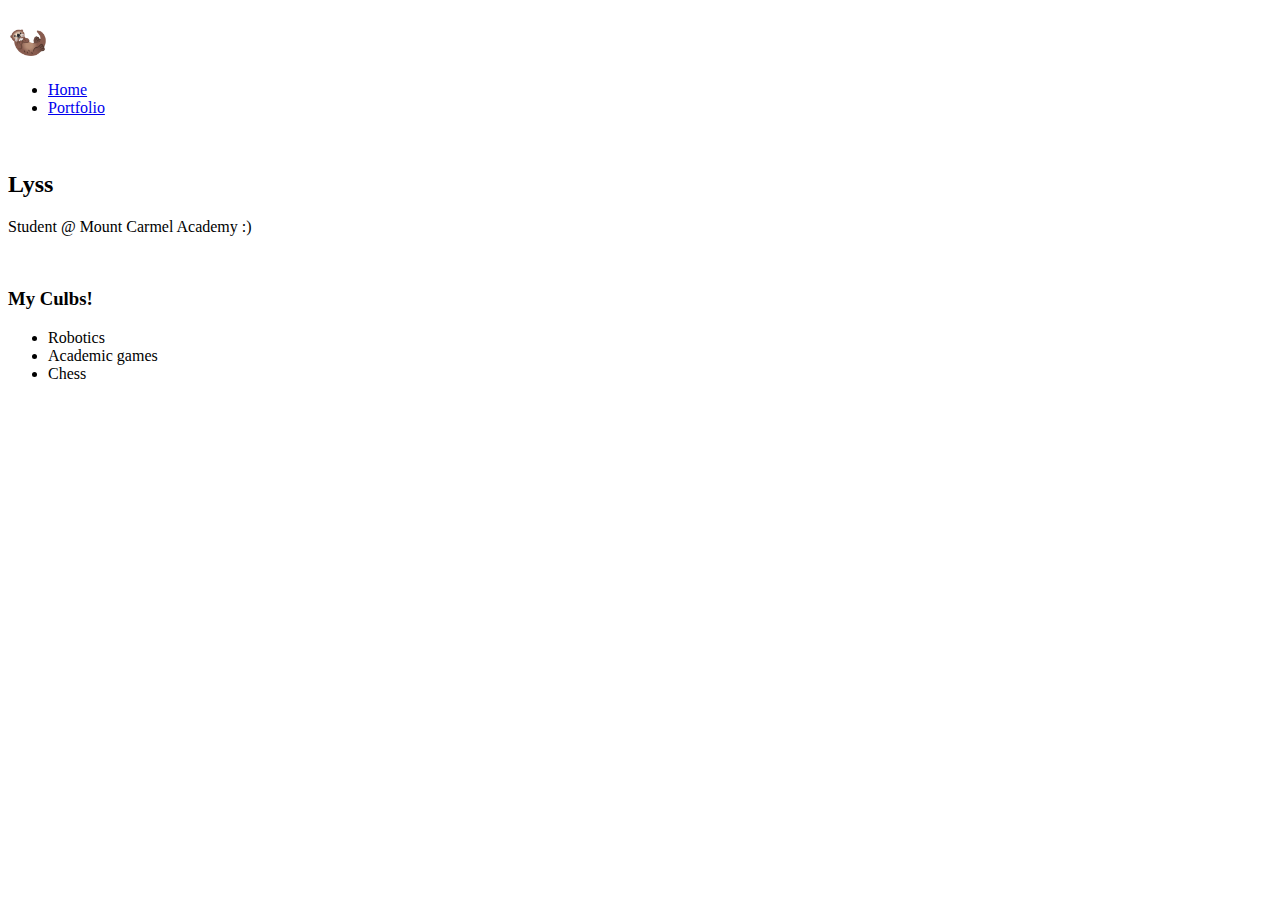
<file: project-instructions/index.html>
<!DOCTYPE HTML>
<html>
    <head>
<title>Lyss's Website</title>
    </head>
<link rel=""stylesheet"
href="style.css">
    <body>
        <!-- All content goes here -->
<div id="all-contents">
 <!-- Message here!! -->
<nav>
    <h1>🦦</h1>
    <ul id="nav-ul">
        <li class="nav-li"><a href="index.html">Home </a></li>
        <li class="nav-li"><a href="portfolio.html">Portfolio</a></li>
    </ul>
</nav>
<main>
    <div class="sidebar">
        <!-- Content Section -->
    <div class="content">
        <img class="sidebar-img" scr="file:///Users/alyssa/Desktop/IMG_4506.jpeg">
    </div>
        <h2>Lyss</h2>

        <p>Student @ Mount Carmel Academy :)</p>
        <div>
            <img scr="https://www.google.com/url?sa=i&url=https%3A%2F%2Fknowyourmeme.com%2Fmemes%2Fcapybaras&psig=AOvVaw2PIquKWTG7g2u48bqPOr1W&ust=1674179916246000&source=images&cd=vfe&ved=0CA8QjRxqFwoTCIiAnKvE0vwCFQAAAAAdAAAAABAE">
            <!-- Interest Section --> 
            <div id="interests">
                <h3>My Culbs!</h3> 
                <ul>
                    <li>Robotics</li>
                    <li>Academic games</li>
                    <li>Chess</li>
                </ul>
            </div>
         </div>
    </div>

</main>
</div>
    </body>
</html>
</file>
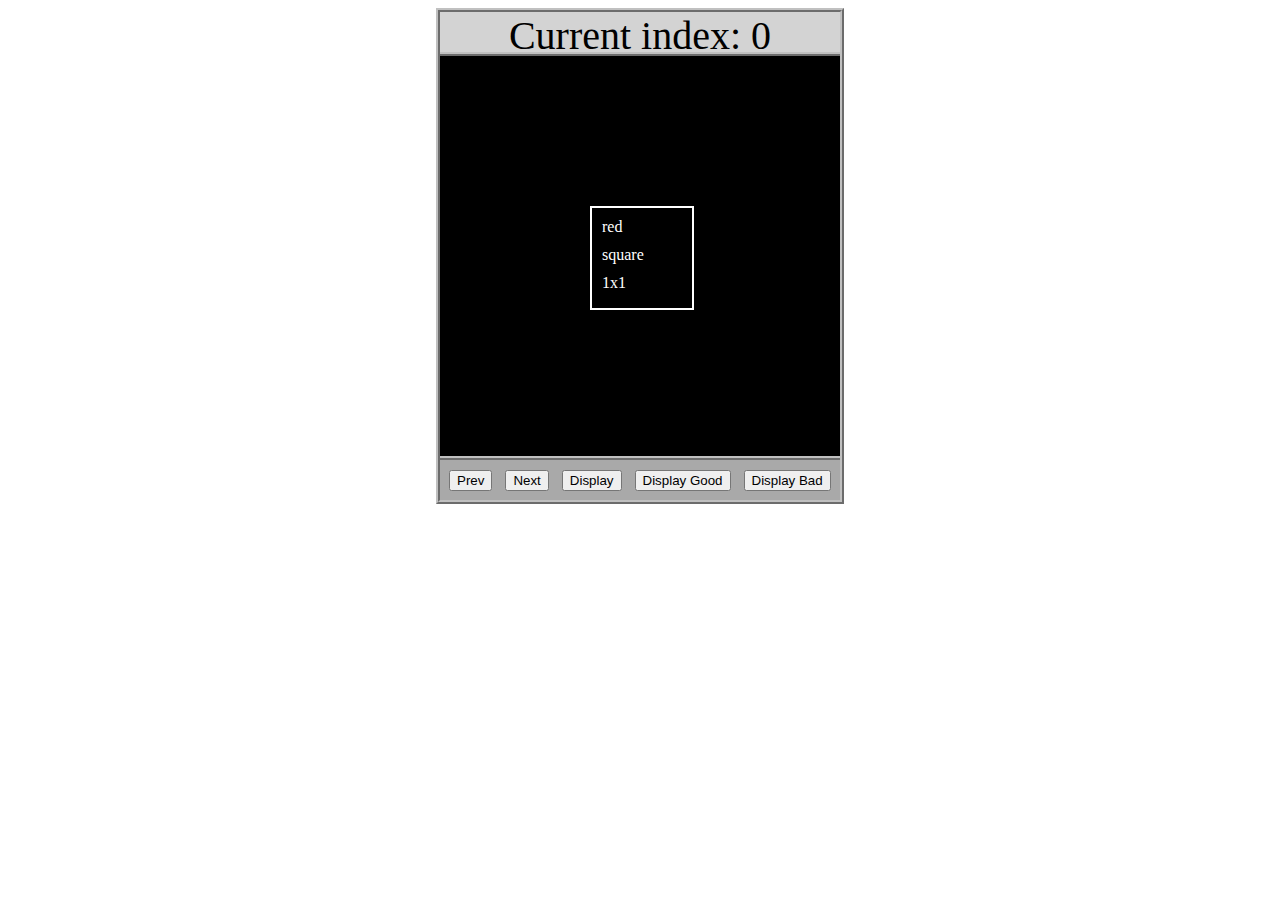
<file: asd-projects/data-shapes/index.html>
<!DOCTYPE html>
<html>
  <head>
    <meta charset="utf-8" />
    <meta name="viewport" content="width=device-width" />
    <title>Data Shapes</title>
    <link rel="stylesheet" href="index.css" />
    <script src="https://code.jquery.com/jquery-3.1.0.js"></script>
    <script src="index.js"></script>
  </head>
  <body>
    <div id="board">
      <div id="info-bar">Current index: 0</div>
      <div id="shape-container">
        <div id="shape"></div>
      </div>
      <div id="button-box">
        <button id="cycle-left">Prev</button>
        <button id="cycle-right">Next</button>
        <button id="execute1">Display</button>
        <button id="execute2">Display Good</button>
        <button id="execute3">Display Bad</button>
      </div>
    </div>
  </body>
</html>
</file>
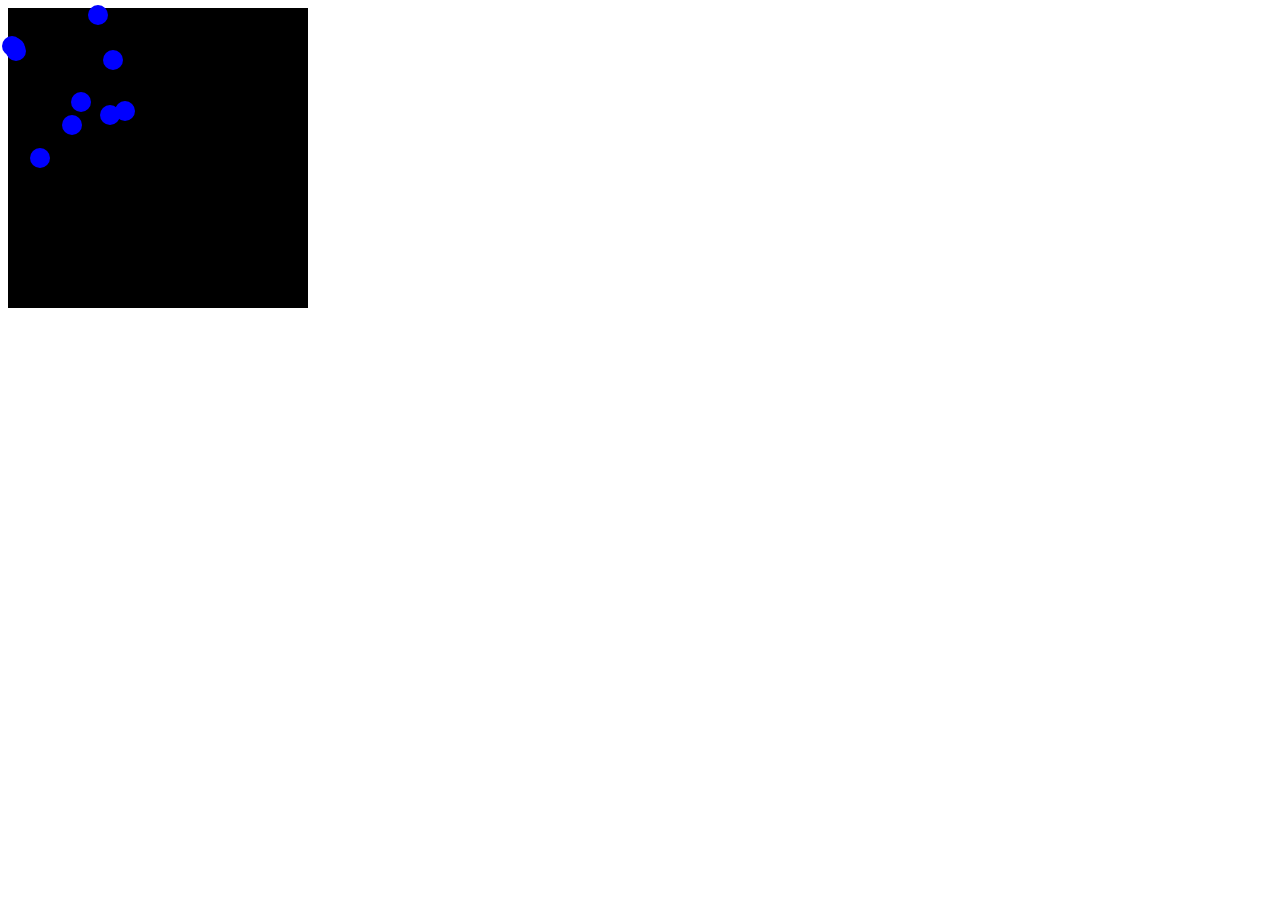
<file: asd-projects/debugging-exercise/index.html>
<!DOCTYPE html>
<html>
<head>
    <meta charset="utf-8">
    <meta name="viewport" content="width=device-width">
    <title>Debugger Exercise</title>
    <link rel="stylesheet" href="index.css">
    <script src="https://code.jquery.com/jquery-3.1.0.js"></script>
    <script src="index.js"></script>
</head>
<body>
    <div id="board">

    </div>
</body>
</html>
</file>
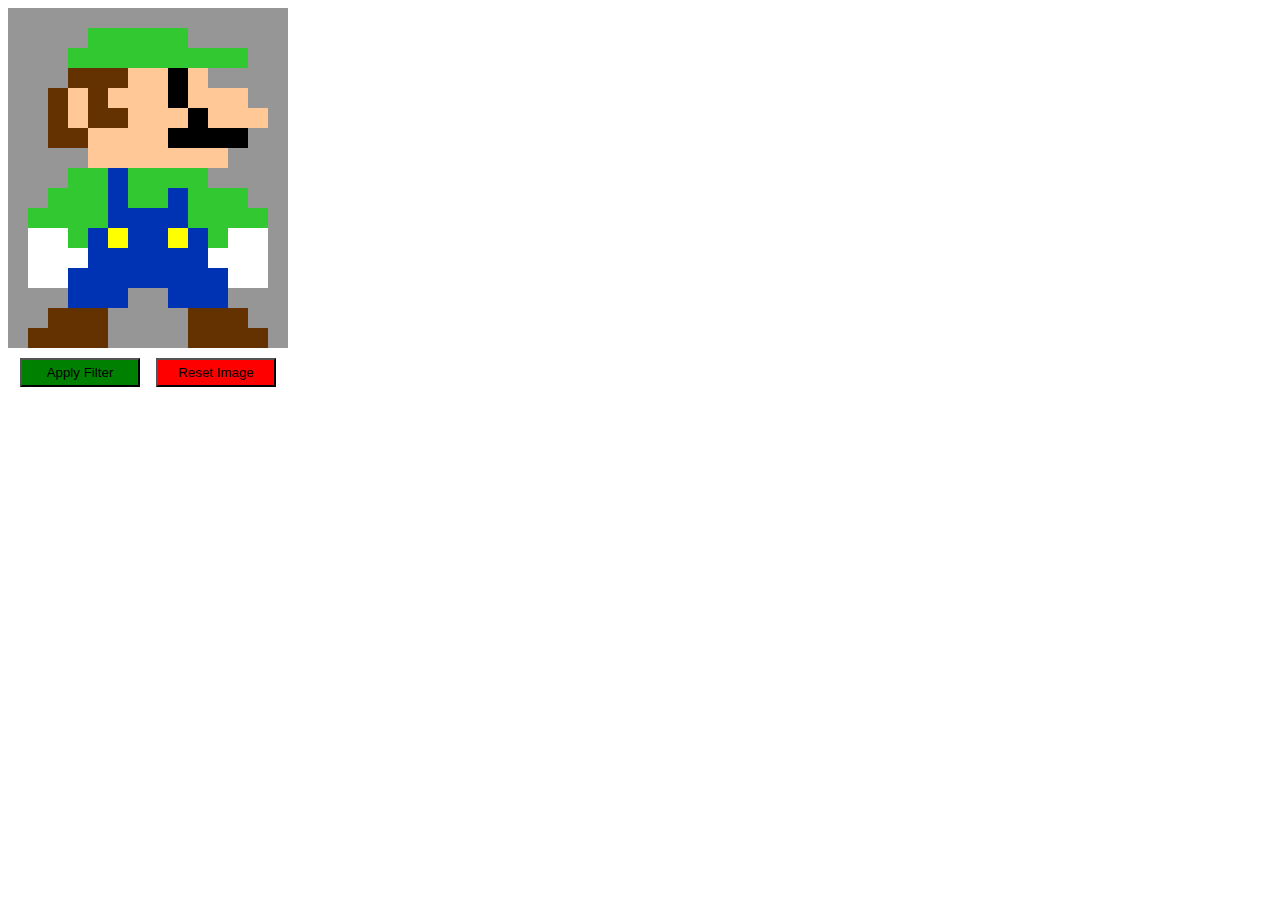
<file: asd-projects/image-filtering/index.html>
<!DOCTYPE html>
<html>
  <head>
    <script src="https://code.jquery.com/jquery-3.1.0.js"></script>
    <meta charset="utf-8" />
    <meta name="viewport" content="width=device-width" />
    <link rel="stylesheet" href="index.css" />
    <script src="image.js"></script>
    <script src="index.js"></script>
    <title>Image Filtering</title>
  </head>
  <body>
    <div id="display"></div>
    <div id="button-box">
      <button id="apply">Apply Filter</button>
      <button id="reset">Reset Image</button>
    </div>
  </body>
</html>
</file>
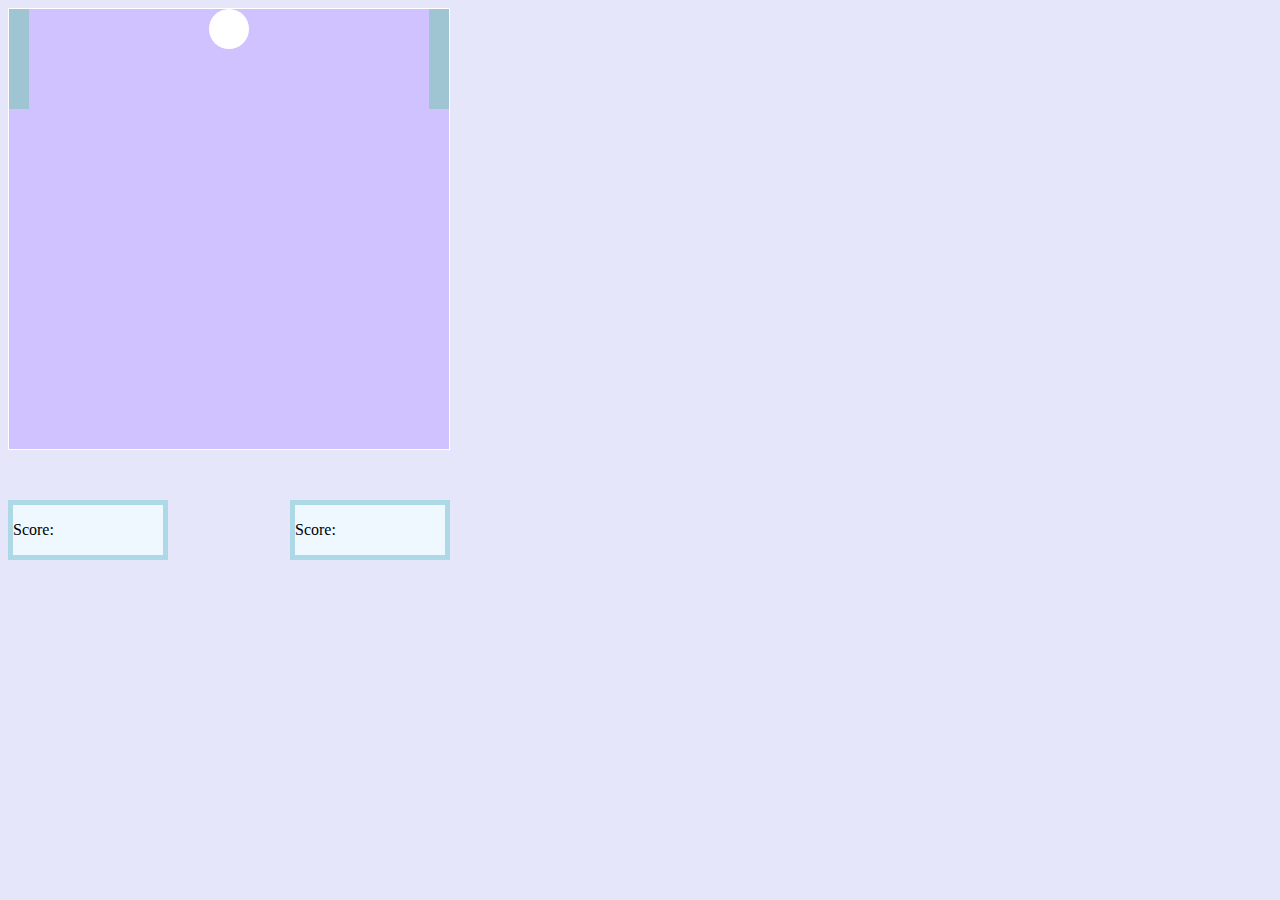
<file: asd-projects/pong/index.html>
<!DOCTYPE html>
<html>
  <head>
    <title>Title</title>
    <!-- Load CSS files -->
    <link rel="stylesheet" type="text/css" href="index.css">
    
    <!-- Load JavaScript files -->
    <script src="jquery.min.js"></script>
    <script src="index.js"></script>
  </head>
  
  <body>
    <div id='board'>
      <div id='paddle1'></div>
      <div id='paddle2'></div>
      <div id='ball'></div>
      
    </div>
    
    <div id='score1'>
      <p>Score:</p>
    </div>
    <div id='score2'>
      <p>Score:</p>
    </div>
  </body>
</html>
</file>
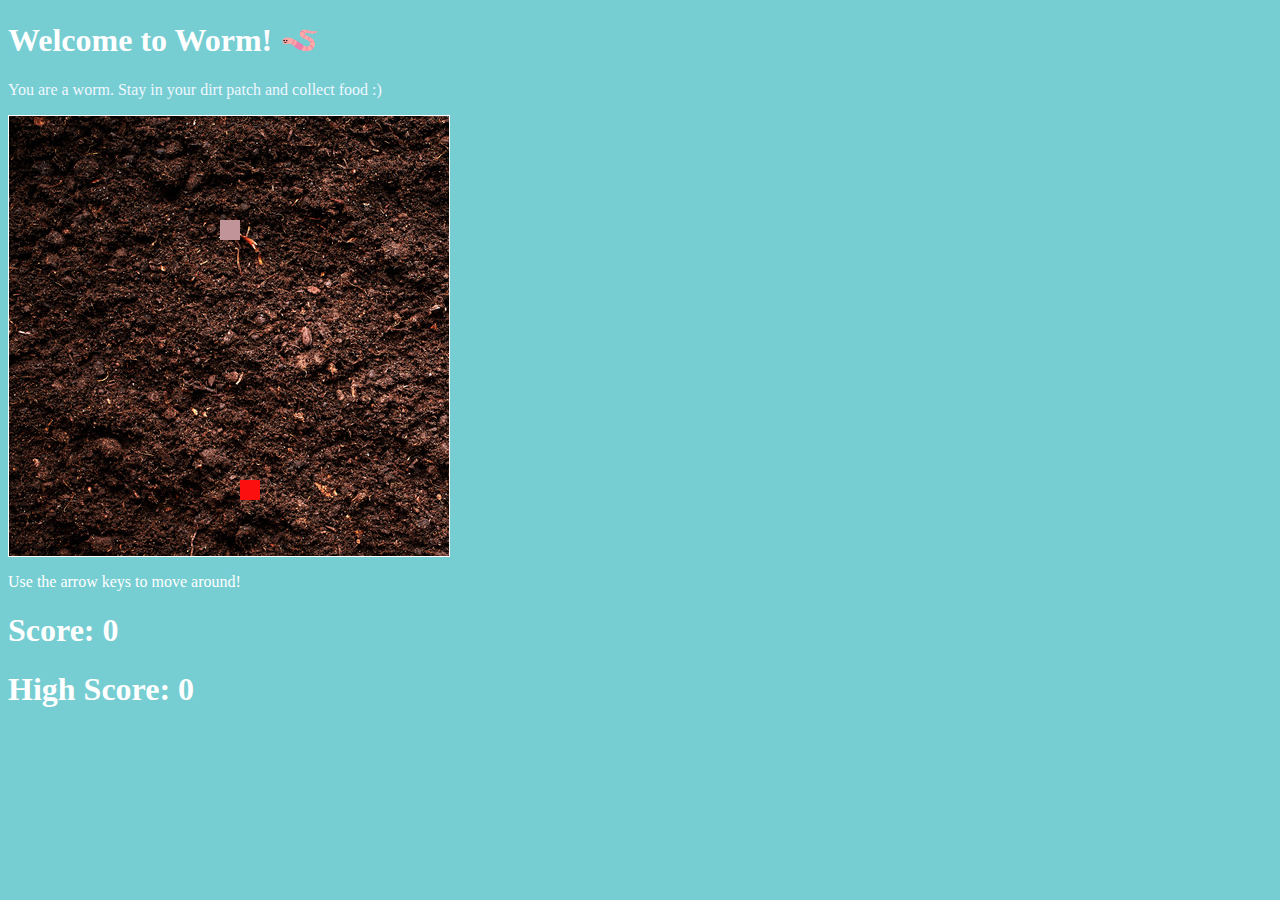
<file: asd-projects/snake/index.html>
<!DOCTYPE html>
<html>

  <head>
    <title>Worm 🪱</title>
    <!--Link jQuery and CSS here-->
    <link rel="stylesheet" type="text/css" href="index.css">
    <script src="jquery.min.js"></script>
  </head>
  <body>
    <div id="top">
      <h1 id= "welcome">Welcome to Worm! 🪱</h1>
      <p>You are a worm. Stay in your dirt patch and collect food :)</p>
    </div>
    
    <div id = "board"> </div>
    <p id = "instructions">Use the arrow keys to move around!</p>
    <h1 id = "score"> Score: 0 </h1>
    <h1 id = "highScore"> High Score: 0 </h1>
    
  </body>
  
  <!-- Link index.js here -->
  <script src="index.js"></script>
</html>
</file>
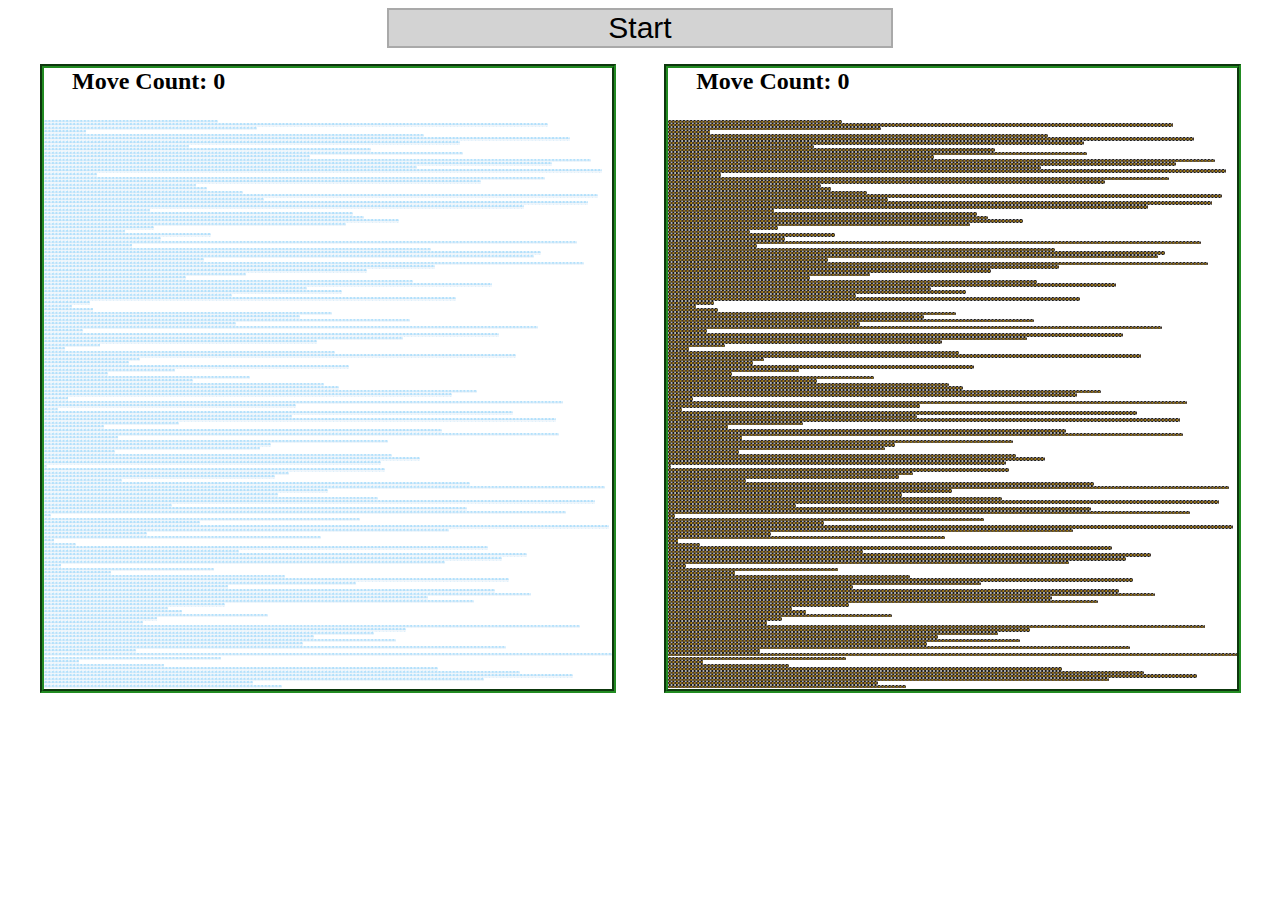
<file: asd-projects/sorting-exercise/index.html>
<!DOCTYPE html>
<html>
<head>
    <script src="https://code.jquery.com/jquery-3.1.0.js"></script>    
    <meta charset="utf-8">
    <meta name="viewport" content="width=device-width">
    <link rel="stylesheet" href="index.css">
    <script src="setup.js"></script>
    <script src="index.js"></script>
    <script src="run.js"></script>
    <title>Sorting</title>
</head>
<body>
    <div id="fullContainer">
        <div id="buttonContainer">
          <button id="goButton">Start</button>
        </div>
        <div id="sortContainer">
            <div class="subContainer" id="bubbleArea">
                <h2 id="bubbleCounter">Move Count: 0</h2>
                <div id="displayBubble">

                </div>
            </div>

            <div class="subContainer" id="quickArea">
                <h2 id="quickCounter">Move Count: 0</h2>
                <div id="displayQuick">

                </div>
            </div>
        </div>
    </div>
</body>
</html>
</file>
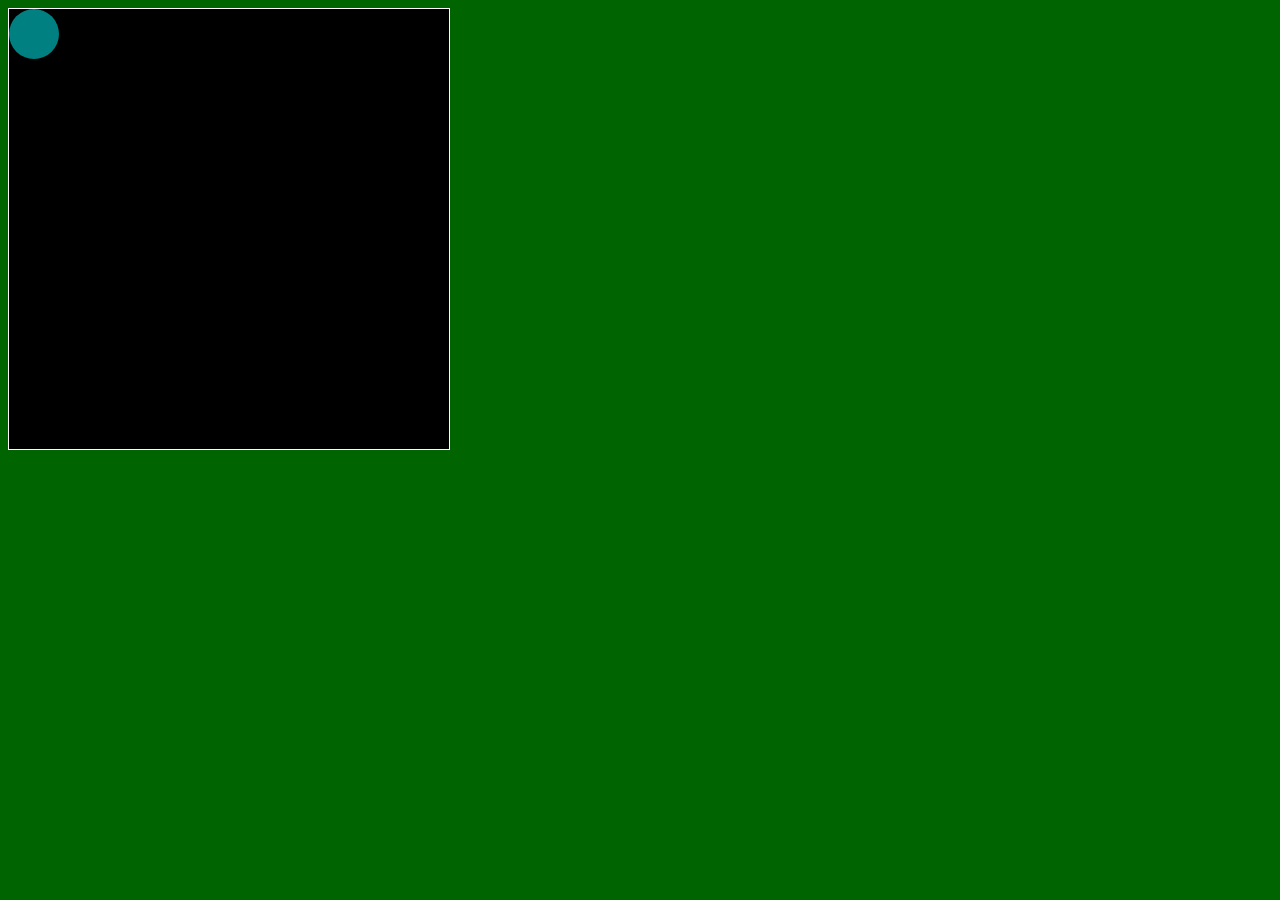
<file: asd-projects/walker/index.html>
<!DOCTYPE html>
<html>
  <head>
    <title>Title</title>
    <!-- Load CSS files -->
    <link rel="stylesheet" type="text/css" href="index.css">
    
    <!-- Load JavaScript files -->
    <script src="jquery.min.js"></script>
    <script src="index.js"></script>
  </head>
  
  <body>
    <div id='board'>
      <div id='walker'></div>
    </div>
  </body>
</html>
</file>
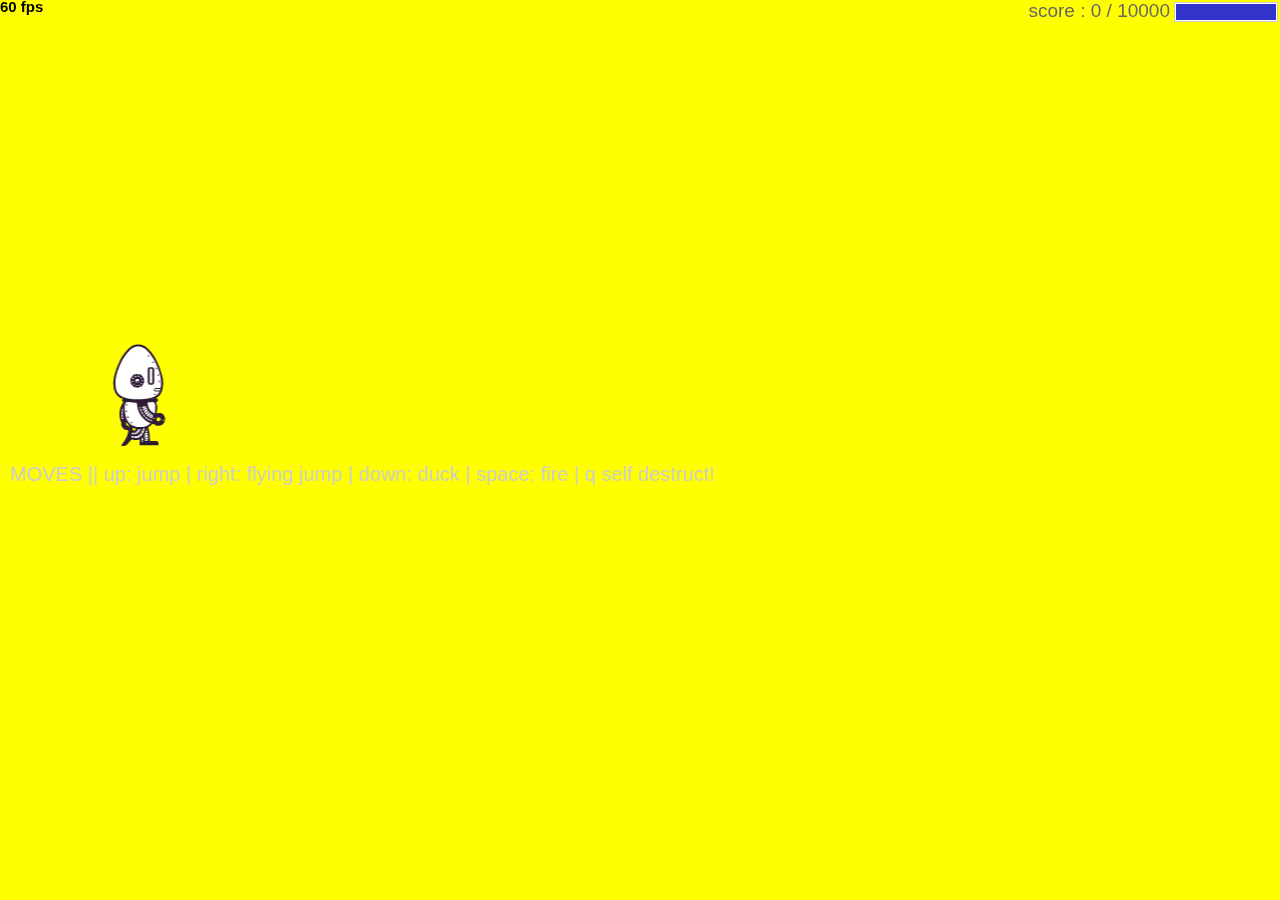
<file: personal-projects/runtime/index.html>
<!DOCTYPE html>
<html>
  <head>
    <meta charset="utf-8" />

    <title>Operation Spark || Runtime!</title>
    <meta name="description" content="Operation Spark Motion Poem" />
    <meta name="author" content="operationspark.org" />
    <meta name="viewport" content="width=device-width, initial-scale=1.0" />

    <link href="css/bootstrap.min.css" rel="stylesheet" media="screen" />
    <link href="css/style.css" rel="stylesheet" />

    <!-- all core CreateJS and 3rd party libraries are listed here: -->
    <script src="bower_components/lodash/lodash.min.js"></script>
    <script src="bower_components/bluebird/js/browser/bluebird.min.js"></script>
    <script src="js/lib/proton-1.0.0.min.js"></script>
    <script src="bower_components/easeljs/lib/easeljs-0.8.2.min.js"></script>
    <script src="bower_components/PreloadJS/lib/preloadjs-0.6.2.min.js"></script>
    <script src="bower_components/TweenJS/lib/tweenjs.min.js"></script>
    <script src="bower_components/SoundJS/lib/soundjs-0.6.2.min.js"></script>
    <script src="bower_components/opspark-draw/draw.js"></script>
    <script src="bower_components/racket/racket.js"></script>

    <!-- our app javascript code -->
    <script src="js/util/load.js"></script>
    <script src="js/util/spin.min.js"></script>
    <script src="js/util/point.js"></script>
    <script src="js/spritesheet.js"></script>
    <script src="js/world/rules.js"></script>
    <script src="js/particle/particleManager.js"></script>
    <script src="js/orb/orbManager.js"></script>
    <script src="js/projectile/projectileManager.js"></script>
    <script src="js/view/pacifier.js"></script>
    <script src="js/view/background.js"></script>
    <script src="js/view/ground.js"></script>
    <script src="js/view/hud.js"></script>
    <script src="js/player/halle.js"></script>
    <script src="js/player/playerManager.js"></script>
    <script src="js/opspark.js"></script>
    <script src="js/game.js"></script>
    <script src="js/init.js"></script>
    <script src="js/levelData.js"></script>
    <script src="js/runLevels.js"></script>

    <!--Load Additional Scripts Here-->
  </head>
  <body>
    <div id="main">
      <canvas id="canvas" width="500" height="500"></canvas>
    </div>
    <script id="index">
      (function () {
        "use strict";
        background(window);
        makeLevelData(window);
        runLevels(window);
        init(window);
      })();
    </script>
  </body>
</html>
</file>
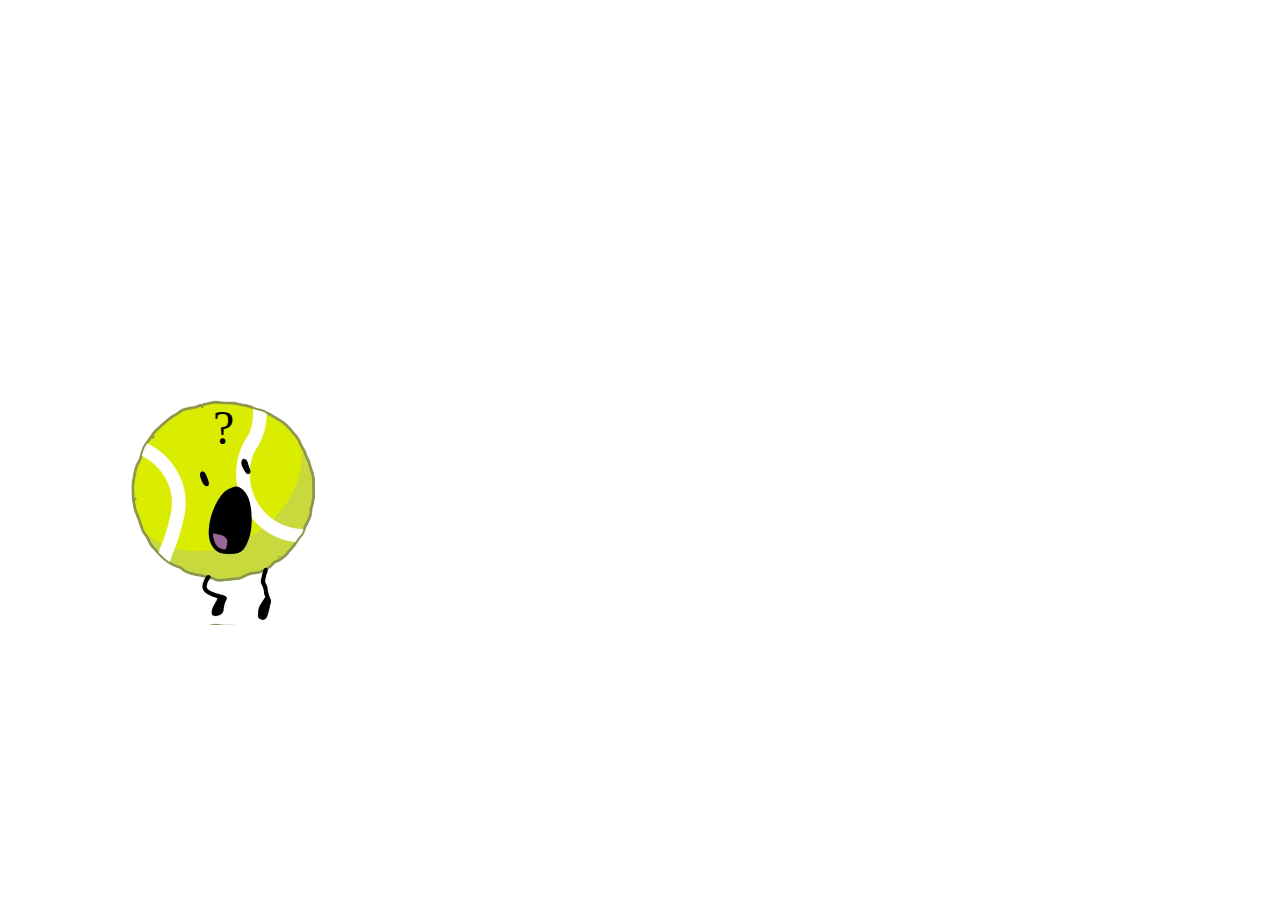
<file: projects/bouncing-box/index.html>
<!DOCTYPE html>
<html>
<head>
	<meta charset="utf-8">
	<title>Bouncing Box</title>
	<script src="jquery.min.js"></script>
	<style>
		.box {
			width: 187.5px;
			height: 225px;
			/* background-color: rgba(215, 255, 141, 0.882); */
			background-image: url("Tennis_ball-0.png");
			background-size: contain;
			font-size: 300%;
			text-align: center;
			user-select: none;
			display: block;
			position: absolute;
			top: 400px;
			left: 0px;  /* <--- Change me! */
		}
		.board{
			height: 100vh;
			background-image: url("https://static.vecteezy.com/system/resources/previews/002/634/903/original/tennis-court-top-view-illustration-vector.jpg");
		}
	</style>
	<!-- 	<script src="//cdnjs.cloudflare.com/ajax/libs/jquery/2.1.1/jquery.min.js"></script> -->

</head>
<body class="board">
	<!-- HTML for the box -->
	<div class="box">?</div>

	<script>
		(function(){
			'use strict'
			/* global jQuery */

			//////////////////////////////////////////////////////////////////
			/////////////////// SETUP DO NOT DELETE //////////////////////////
			//////////////////////////////////////////////////////////////////
			
			var box = jQuery('.box');	// reference to the HTML .box element
			var board = jQuery('.board');	// reference to the HTML .board element
			var boardWidth = board.width();	// the maximum X-Coordinate of the screen

			// Every 50 milliseconds, call the update Function (see below)
			setInterval(update, 50);
			
			// Every time the box is clicked, call the handleBoxClick Function (see below)
			box.on('click', handleBoxClick);

			// moves the Box to a new position on the screen along the X-Axis
			function moveBoxTo(newPositionX, newPositionY) {
				box.css("left", newPositionX);
				box.css('top', newPositionY);
			}

			// changes the text displayed on the Box
			function changeBoxText(newText) {
				box.text(newText);
			}

			//////////////////////////////////////////////////////////////////
			/////////////////// YOUR CODE BELOW HERE /////////////////////////
			//////////////////////////////////////////////////////////////////
			
			// TODO 2 - Variable declarations 
			var positionX = 0
			var points = 0
			var speed = 10
			var positionY;
			var speedY;
			var boardHeight = jQuery(window).height(); 
			
			/* 
			This Function will be called 20 times/second. Each time it is called,
			it should move the Box to a new location. If the box drifts off the screen
			turn it around! 
			*/
			function update() {
				positionX += speed
				positionY += speed
				moveBoxTo(positionX, positionY);
				if (positionX > boardWidth){
					speed = - speed;
				}
				if (positionX < 0){
					speed = - speed;

				}
				if (positionY > boardWidth){
					speed = - speed;
				}
				if (positionY < 0){
					speed = - speed;
					box.css("transform", 'rotateY(180deg)')
				}
			};

			/* 
			This Function will be called each time the box is clicked. Each time it is called,
			it should increase the points total, increase the speed, and move the box to
			the left side of the screen.
			*/
			function handleBoxClick() {
				positionX = 0;
			
				points += 1;
				changeBoxText(points);
				if (speed > 0){
					speed += 3
				}
				else if (speed < 0){
					speed -= 3
				}
			};
		})();
	</script>
</body>
</html>
</file>
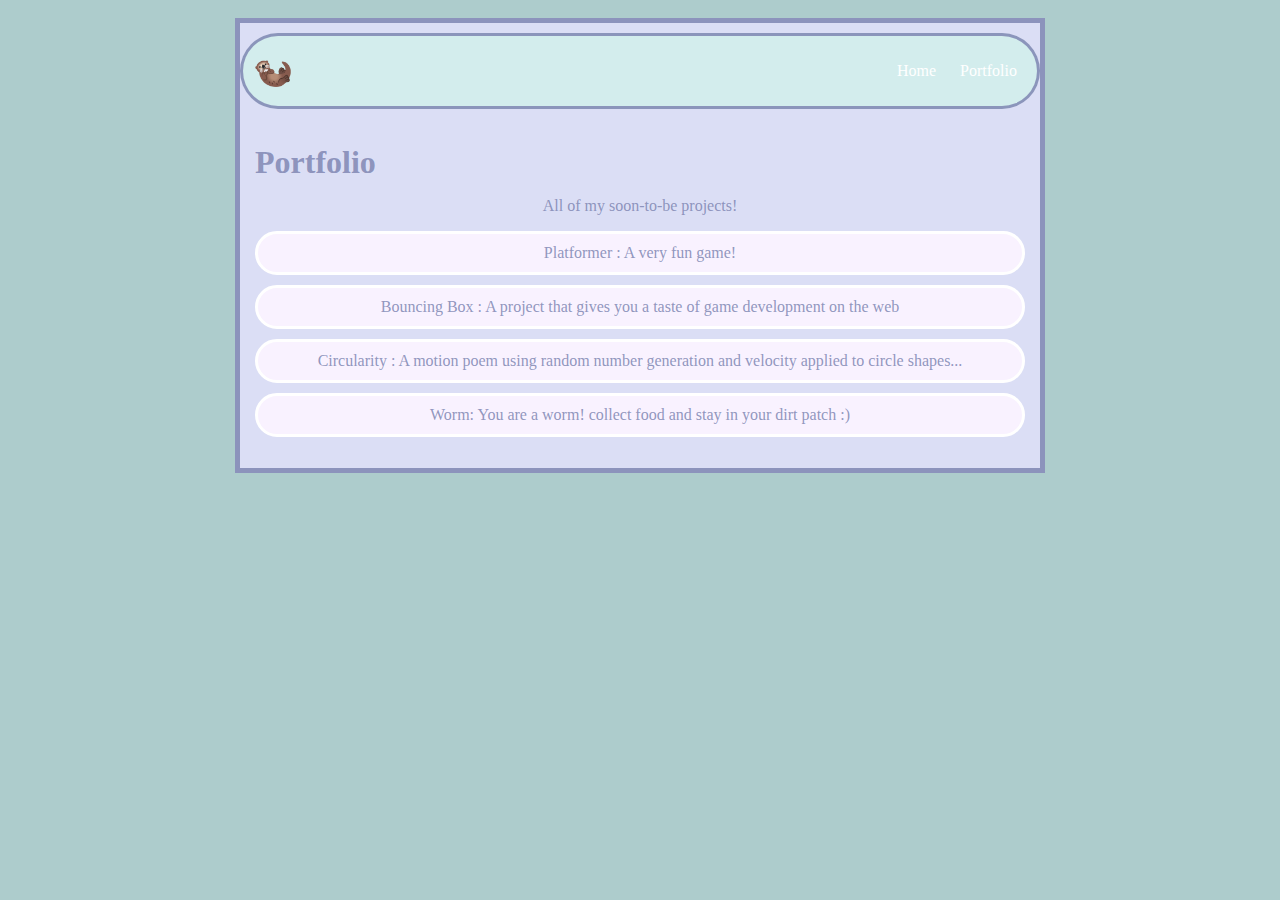
<file: portfolio.html>
<!DOCTYPE HTML>
<html>
    <head>
        <title>Projects!</title>
        <link rel="stylesheet"
href="style.css">
    </head>
    <body>
      <div id="all-contents">
        <nav>
            <h1>🦦</h1>
            <ul id="nav-ul">
              <li class="nav-li">
              <a class="nav-a" href="index.html">Home</a>
            </li>
            <li class="nav-li">
              <a class="nav-a" href="portfolio.html">Portfolio</a>
            </li>
        </ul>
        </nav>
        <main>
          <div class="content">
            <h1>Portfolio</h1>
            <p>All of my soon-to-be projects!</p>
            <ul id="portfolio">
              <li><a href="projects/platformer/">Platformer : A very fun game!</a></li>
    <li><a href="projects/bouncing-box/">Bouncing Box : A project that gives you a taste of game development on the web </a></li>
    <li><a href="projects/circularity/">Circularity : A motion poem using random number generation and velocity applied to circle shapes...</a></li>
    <li><a href="asd-projects/snake/"> Worm: You are a worm! collect food and stay in your dirt patch :)</a></li>
            </ul>
          </div>
        </main>
      </div> 
    </body>
</html>
</file>
<file: project-instructions/style.css>
body {
    background: rgb(173, 204, 204);
    color: rgb(192, 194, 206);
    padding: 10px;
    font-family: Bradley Hand, cursive;
}
#all-contents {
  max-width: 800px;
    margin: auto;
}

/* navigation menu */
nav {
    background: rgb(211, 237, 237);
   margin: 0 auto;
   margin-bottom: 20px;
    display: flex;
    padding: 10px;
}
h1 {
    display: flex;
    align-items: center;
    color: white;
    flex: 1;
    margin: 0;
}
#nav-ul {
    list-style-image: none;
}
.nav-li {
    display: inline-block;
    padding: 0 10px;
}
a {
    text-decoration: none;
    color: #fff;
}

/* main container area beneath menu */
main {
    background: rgb(219, 222, 245);
    display: flex;
}
.sidebar {
    margin-right: 25px;
    padding: 10px;
}
.sidebar-img {
    width: 200px;
}
.content {
    flex: 1;
    padding: 15px;
}

/* portfolio styles */
#interests {
    border: 4px silver ridge;
    padding: 8px;
}
h2, h3 {
    margin: 0px;
}
</file>
<file: asd-projects/data-shapes/index.css>
#board {
  width: 400px;
  margin: auto;
  border: silver ridge 4px;
}

#info-bar {
  width: 400px;
  height: 40px;
  background: lightgray;
  font-size: 40px;
  text-align: center;
}

#shape-container {
  width: 400px;
  height: 400px;
  background: black;
  border-top: silver ridge 4px;
  border-bottom: silver ridge 4px;
}

#button-box {
  width: 400px;
  height: 40px;
  background: darkgray;
}

#shape {
  color: white;
  width: 100px;
  height: 100px;
  position: relative;
  top: 150px;
  left: 150px;
  border: white solid 2px;
  display: block;
}

button {
  width: auto;
  height: auto;
  margin: auto;
  margin-top: 10px;
  margin-left: 9px;
}

p {
  margin: 10px;
}
</file>
<file: asd-projects/debugging-exercise/index.css>
#board {
    background: black;
    width: 300px;
    height: 300px;
    left: 0px;
    top: 0px;
}


.circle {
    background: blue;
    width: 20px;
    height: 20px;
    border-radius: 10px;
    position: absolute;
}
</file>
<file: asd-projects/image-filtering/index.css>
.square {
  width: 20px;
  height: 20px;
  position: absolute;
}

body > div {
  position: relative;
}

#button-box {
  position: relative;
  top: 350px;
}

button {
  width: 120px;
  padding: 5px;
  margin-left: 12px;
}

#apply {
  background: green;
}

#reset {
  background: red;
}
</file>
<file: asd-projects/pong/index.css>
body {
  background-color: lavender;
}

#board {
  width: 440px;
  height: 440px;
  border: 1px solid white;
  background-color: rgb(208, 193, 255);
  position: relative;
}

#paddle1 {
  background-color: rgb(159, 197, 210);
  width: 20px;
  height: 100px;
  position: absolute;
  /* left: 100px; */  /* Uncomment if you want to set a "starting" position */
/*   top: 100px;  */  /* Uncomment if you want to set a "starting" position */
}
#paddle2 {
  background-color: rgb(159, 197, 210);
  width: 20px;
  height: 100px;
  position: absolute;
  left: 420px;
  /* left: 100px; */  /* Uncomment if you want to set a "starting" position */
/*   top: 100px;  */  /* Uncomment if you want to set a "starting" position */
}

#ball {
  background-color: white;
border-radius: 50px;
  width: 40px;
  height: 40px;
  position: absolute;
  left: 200px;
  /* left: 100px; */  /* Uncomment if you want to set a "starting" position */
/*   top: 100px;  */  /* Uncomment if you want to set a "starting" position */
}

#score1 {
  background-color: aliceblue;
  width: 150px;
  height: 50px;
  border-width: 5px;
  border-style: solid;
  border-color: lightblue;
  position: absolute;
  top: 500px;
  font-family: Chalkduster, fantasy;
  }

#score2 {
background-color: aliceblue;
width: 150px;
height: 50px;
border-width: 5px;
border-style: solid;
border-color: lightblue;
position: absolute;
left: 290px;
top: 500px;
font-family: Chalkduster, fantasy;
}
</file>
<file: asd-projects/snake/index.css>
body {
  /* background-color: rgb(183, 224, 183); */
  font-family: fantasy;
}

#top {
color: aliceblue;
}

#board {
  width: 440px;
  height: 440px;
  border: 1px solid white;
  background-image: url(dirt.jpeg);
}

#score, #highScore, #welcome, #instructions {
  color: white;
}

.snake, .apple {
  display: block;
  width: 20px;
  height: 20px;
  position: absolute;
  user-select: none;
}

.snake {
  /* background-color: green; */
  /* background-image: url(worm.jpeg); */
  background-color: rgb(244, 192, 222);
  z-index: 2;
}

#snake-head {
  /* background-color: darkgreen; */
  background-color: rgb(192, 148, 152);
}

.apple {
  background-color: rgb(251, 15, 15);
  /* background-image: url(apple.jpeg); */
  z-index: 1;
}
</file>
<file: asd-projects/sorting-exercise/index.css>
#fullContainer {
    width:100%;
}
#buttonContainer {
    margin:auto;
    width: 40%;
}
#goButton {
    margin: auto;
    width: 100%;
    border: 2px darkgray double;
    background: lightgray;
    font-size: 30px;
}
#sortContainer {
    display: table;
    margin: 0 auto;
    width: 100%;
}
.subContainer {
    display: inline-block;
    width:45%;
    border: 4px forestgreen groove;
    margin-top: 1.25%;
}
#bubbleArea {
    margin-left: 2.5%;
}
#quickArea {
    margin-left: 3.75%;
}
.subContainer > h2 {
    margin-left: 5%;
    height: 32px;
    margin-top: 0;
}
.sortElement {
    background-position: center;
    background-repeat: repeat-x;
    position: absolute;
    left: 0px;
    margin: 0;
    padding: 0;
}
.subContainer > div {
    position: relative;
}
.bubbleElement {
    background: url('img/bubble.png');
    /*border: 2px aqua ridge;*/
}
.quickElement {
    background: url('img/quick.png');
    /*border: 2px firebrick ridge;*/
}
</file>
<file: asd-projects/walker/index.css>
body {
  background-color: darkgreen;
}

#board {
  width: 440px;
  height: 440px;
  border: 1px solid white;
  background-color: black;
  position: relative;
}

#walker {
  background-color: teal;
  width: 50px;
  height: 50px;
  position: absolute;
  border-radius: 50px;
/*   left: 100px; */  /* Uncomment if you want to set a "starting" position */
/*   top: 100px;  */  /* Uncomment if you want to set a "starting" position */
}
</file>
<file: personal-projects/runtime/css/style.css>
body, html {
    width: 100%;
    height: 100%;
    margin: 0;
    padding: 0;
    overflow: hidden;
    -moz-user-select: none;
    -webkit-user-select: none;
    -ms-user-select: none;
}
canvas {
    -moz-user-select: none;
    -webkit-user-select: none;
    -ms-user-select: none;
    position:absolute;
}
</file>
<file: style.css>
body {
    background: rgb(173, 204, 204);
    color: rgba(128, 135, 179, 0.865);
    padding: 10px;
    font-family: Bradley Hand, cursive;
}
#all-contents {
  max-width: 800px;
    margin: auto;
    border-style: solid;
    border-width: 5px;
    background-color: #dbdef5;
}

/* navigation menu */
nav {
    background: rgb(211, 237, 237);
   margin: 0 auto;
   margin-bottom: 20px;
   margin-top: 10px;
    display: flex;
    padding: 10px;
    border-style: solid;
    border-radius: 58px;
}
h1 {
    display: flex;
    align-items: center;
    color: white;
    flex: 1;
    margin: 0;
}
#nav-ul {
    list-style-image: none;
}
.nav-li {
    display: inline-block;
    padding: 0 10px;
}
a {
    text-decoration: none;
    color: #fff;
}

/* main container area beneath menu */
main {
    background: #dbdef5;
    display: flex;
}
.sidebar {
    margin-right: 10px;
    padding: 10px;
}
.sidebar-img {
    width: 300px;
}
.content {
    flex: 1;
    padding: 15px;
    text-align: center;
}

/* portfolio styles */
#interests {
    border: 4px lavenderblush;
    border-style: solid;
    padding: 10px;
}
h2, h3 {
    margin: 0px;
}
#capy {
    border: 4px lavenderblush;
    border-style: solid;
    margin-top: 20px;
    margin-left: 60px;

}
#allContent {
    padding-left: 50px;
}
#stuff {
    border: 4px lavenderblush;
    border-style: solid;
    padding: 10px;
    margin-top: 10px;
    margin-bottom: 10px;
}
/* portfolio styles */
.content h1 {
    color: rgba(128, 135, 179, 0.865);
}

#portfolio {
    list-style-type: none;
    padding-left: 0;
}

#portfolio li {
    background: rgb(249, 242, 255);
    padding: 10px;
    border-radius: 10px;
    border-color: #fff;
    margin-bottom: 10px;
    border-style: solid;
    border-radius: 58px;
}

#portfolio li:hover {
    background: #eee;
}

#portfolio a {
    text-decoration: none;
    color: rgba(128, 135, 179, 0.865);
}
/*Responsive WebDesign*/
@media screen and (min-width: 120px) and (max-width: 1080px) {
    main {
      height: 100ch;
      zoom: 1.5;
      display: grid;
    }
  
    h1 {
      font-size: 44px;
    }
  
    h2 {
      font-size: 42px;
    }
  
    h3 {
      font-size: 36px;
    }
  
    #all-contents {
      height: 190ch;
      margin: none;

    }
    #allContent{
        margin-left: auto;
  margin-right: auto;
  margin: auto;
  width: 50%;
  border: 3px;
  padding: 0px;
    }
  
    a {
      font-size: 40px;
    }
  
    .sidebar {
      margin-right: 0px;
      margin-left: 0px;
      justify-content: center;
      align-items: center;
    }
  
    #capy {
      width: 50%;
      display: block;
  margin-left: auto;
  margin-right: auto;
    }
  
    p,
    li {
      font-size: 24px;
    }
  
    .content {
      align-content: center;
      justify-content: center;
    }

  }
</file>
